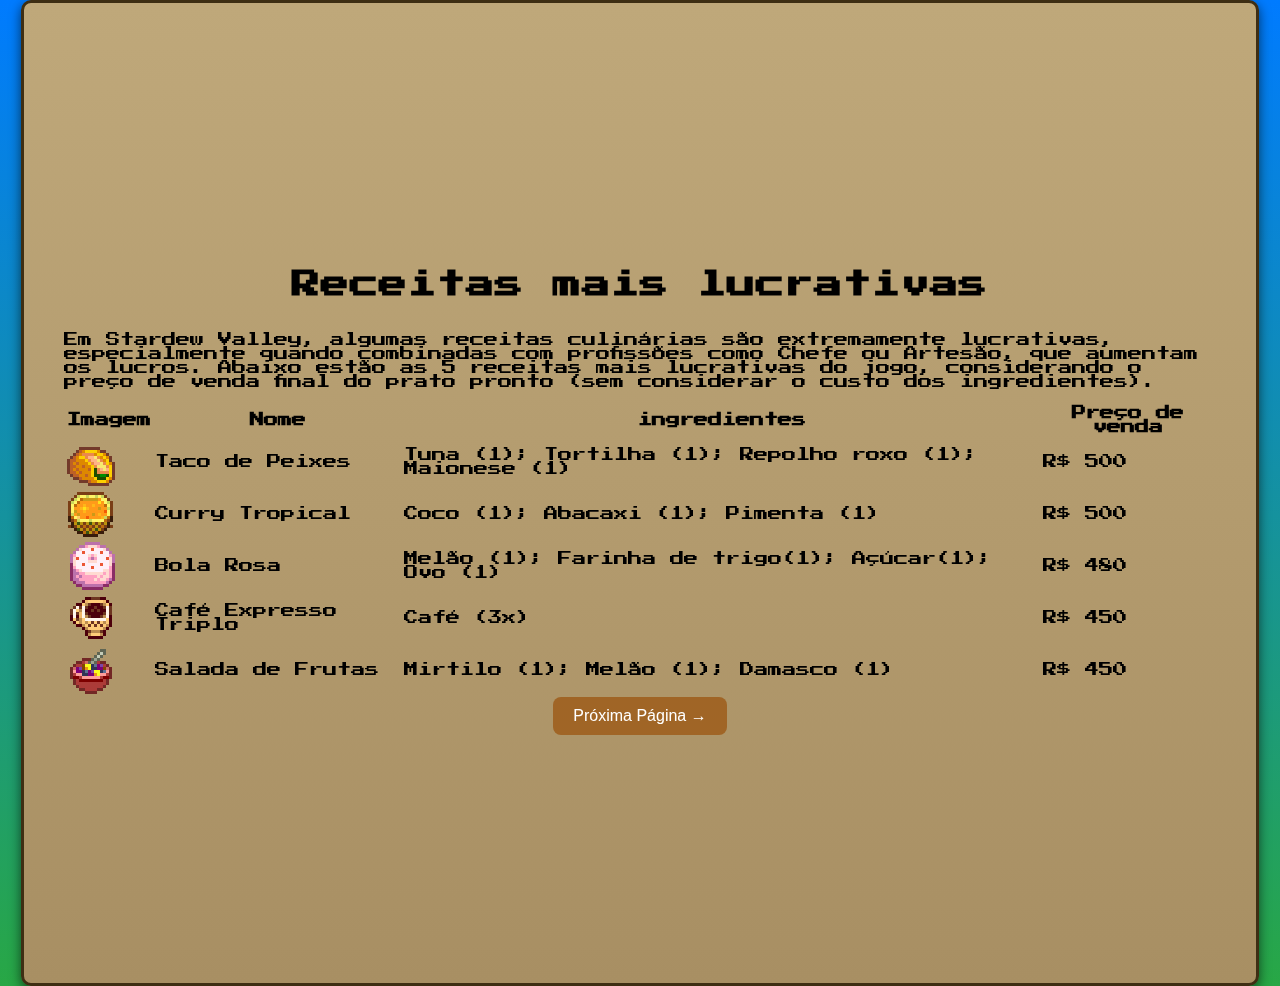
<file: livro do valley/rank1.html>
<!DOCTYPE html>
<html lang="PT-BR">
  <head>
    <link rel="stylesheet" href="css/rank.css" />
    <link
      href="https://fonts.googleapis.com/css2?family=Press+Start+2P&display=swap"
      rel="stylesheet"
    />
    <meta charset="UTF-8" />
  </head>

  <body>
    <main>
      <h1>Receitas mais lucrativas</h1>
      <p>
        Em Stardew Valley, algumas receitas culinárias são extremamente
        lucrativas, especialmente quando combinadas com profissões como Chefe ou
        Artesão, que aumentam os lucros. Abaixo estão as 5 receitas mais
        lucrativas do jogo, considerando o preço de venda final do prato pronto
        (sem considerar o custo dos ingredientes).
      </p>
      <table>
        <tr>
          <th>Imagem</th>
          <th>Nome</th>
          <th>ingredientes</th>
          <th>Preço de venda</th>
        </tr>
        <tr>
          <td><img src="imagens/Taco de peixe.png" alt="" /></td>
          <td>Taco de Peixes</td>
          <td>Tuna (1); Tortilha (1); Repolho roxo (1); Maionese (1)</td>
          <td>R$ 500</td>
        </tr>
        <tr>
          <td><img src="imagens/Curry Tropical.png" alt="" /></td>
          <td>Curry Tropical</td>
          <td>Coco (1); Abacaxi (1); Pimenta (1)</td>
          <td>R$ 500</td>
        </tr>
        <tr>
          <td><img src="imagens/Bolo rosa.png" alt="" /></td>
          <td>Bola Rosa</td>
          <td>Melão (1); Farinha de trigo(1); Açúcar(1); Ovo (1)</td>
          <td>R$ 480</td>
        </tr>
        <tr>
          <td><img src="imagens/Café Expresso Triplo.png" alt="" /></td>
          <td>Café Expresso Triplo</td>
          <td>Café (3x)</td>
          <td>R$ 450</td>
        </tr>
        <tr>
          <td><img src="imagens/Salada de frutas.png" alt="" /></td>
          <td>Salada de Frutas</td>
          <td>Mirtilo (1); Melão (1); Damasco (1)</td>
          <td>R$ 450</td>
        </tr>
      </table>
      <button class="botao-proxima" onclick="window.location.href='#'">
        Próxima Página →
      </button>
    </main>
  </body>
</html>
</file>
<file: livro do valley/css/rank.css>
body {
  margin: 0;
  padding: 0;
  min-height: 100vh;
  background: linear-gradient(to bottom, #007bff, #28a745);
  font-family: "Pixel", sans-serif; /* para combinar com o tema */
  font-size: 0.9rem;
}

.botao-proxima {
  padding: 10px 20px;
  background-color: #a06526;
  color: white;
  font-size: 16px;
  border: none;
  border-radius: 8px;
  cursor: pointer;
}
main {
  display: flex;
  flex-direction: column;
  align-items: center;
  justify-content: center;
  height: 100vh;
  font-family: "Press Start 2P", monospace;
}
main {
  width: 90%;
  margin: auto;
  padding: 40px;
  background: linear-gradient(to bottom, #bfa87a, #a88f63); /* efeito papel */
  border: 3px solid #3e2e13;
  border-radius: 10px;
  box-shadow: 0 4px 12px rgba(0, 0, 0, 0.6);
  backdrop-filter: blur(1px);
}
@media (max-width: 480px) {
  .botao-proxima {
    padding: 8px 16px;
    font-size: 14px;
  }

  main {
    padding: 20px;
  }
}
</file>
